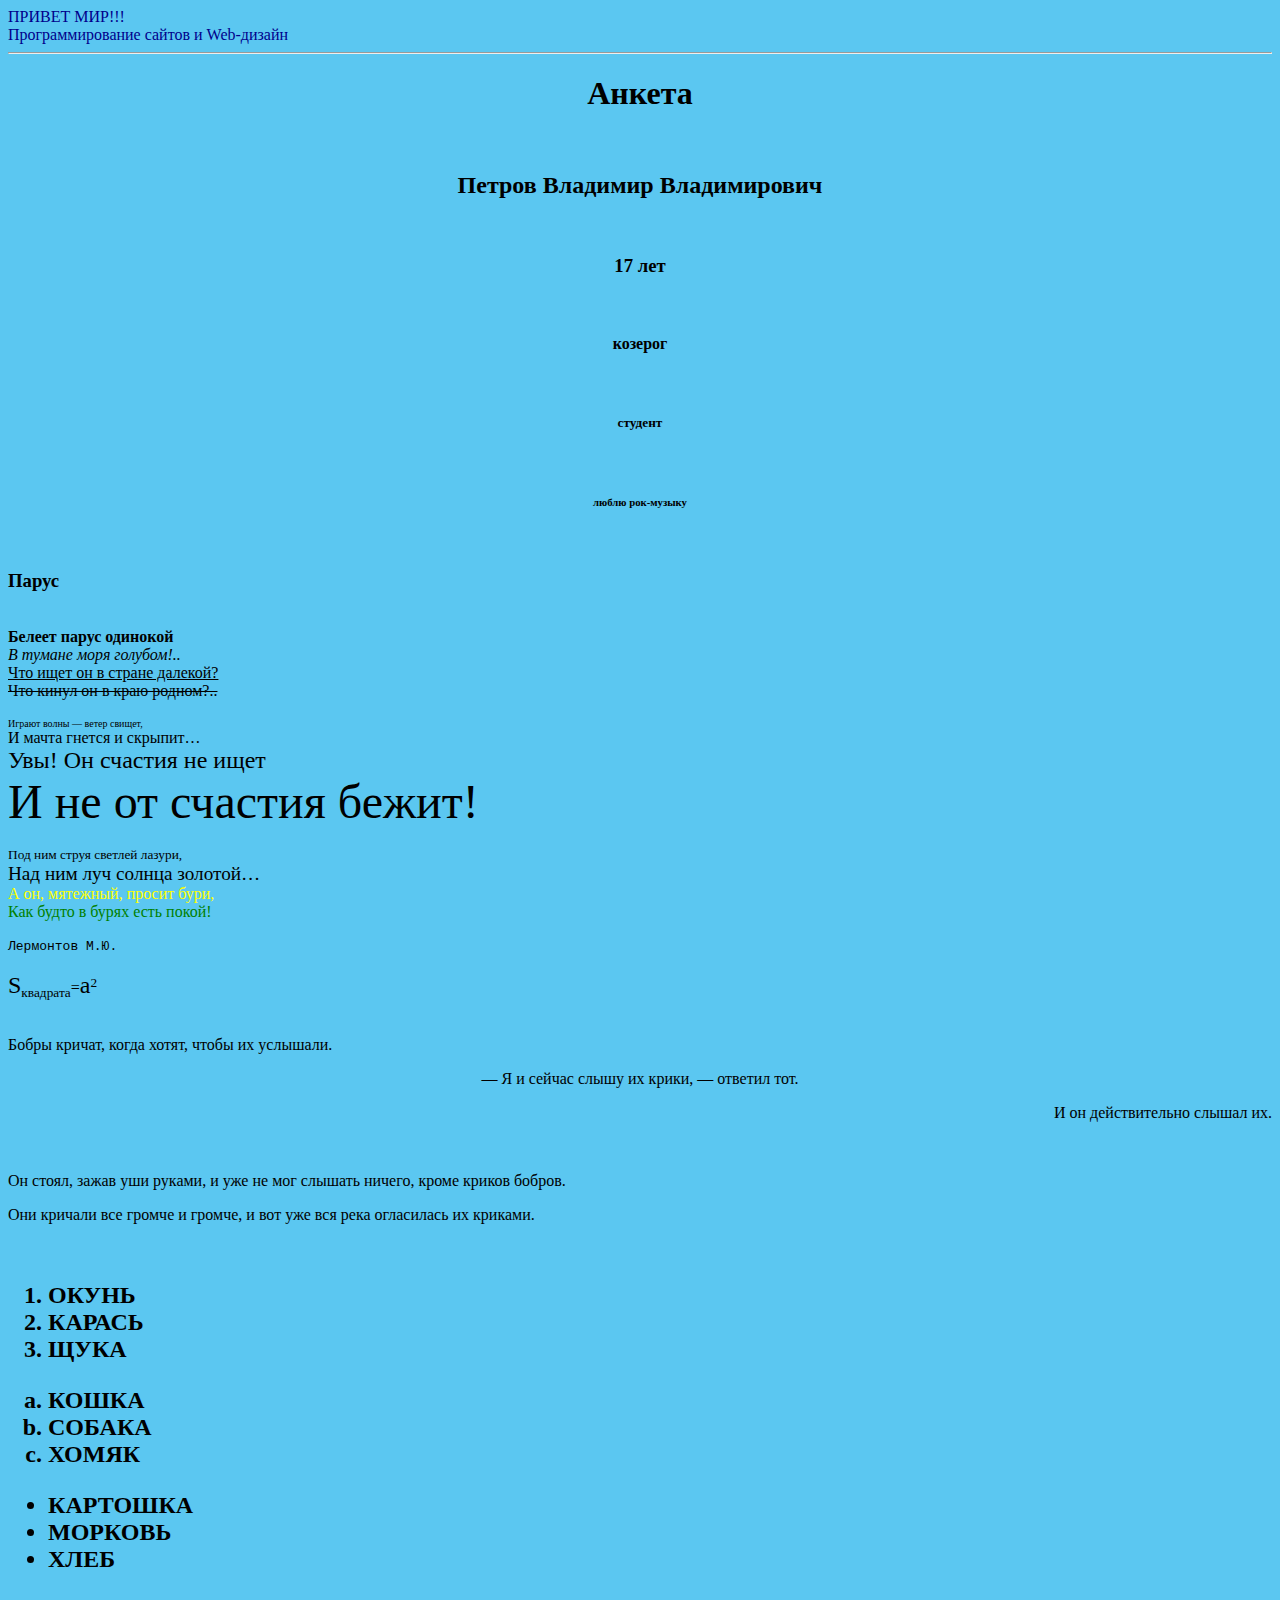
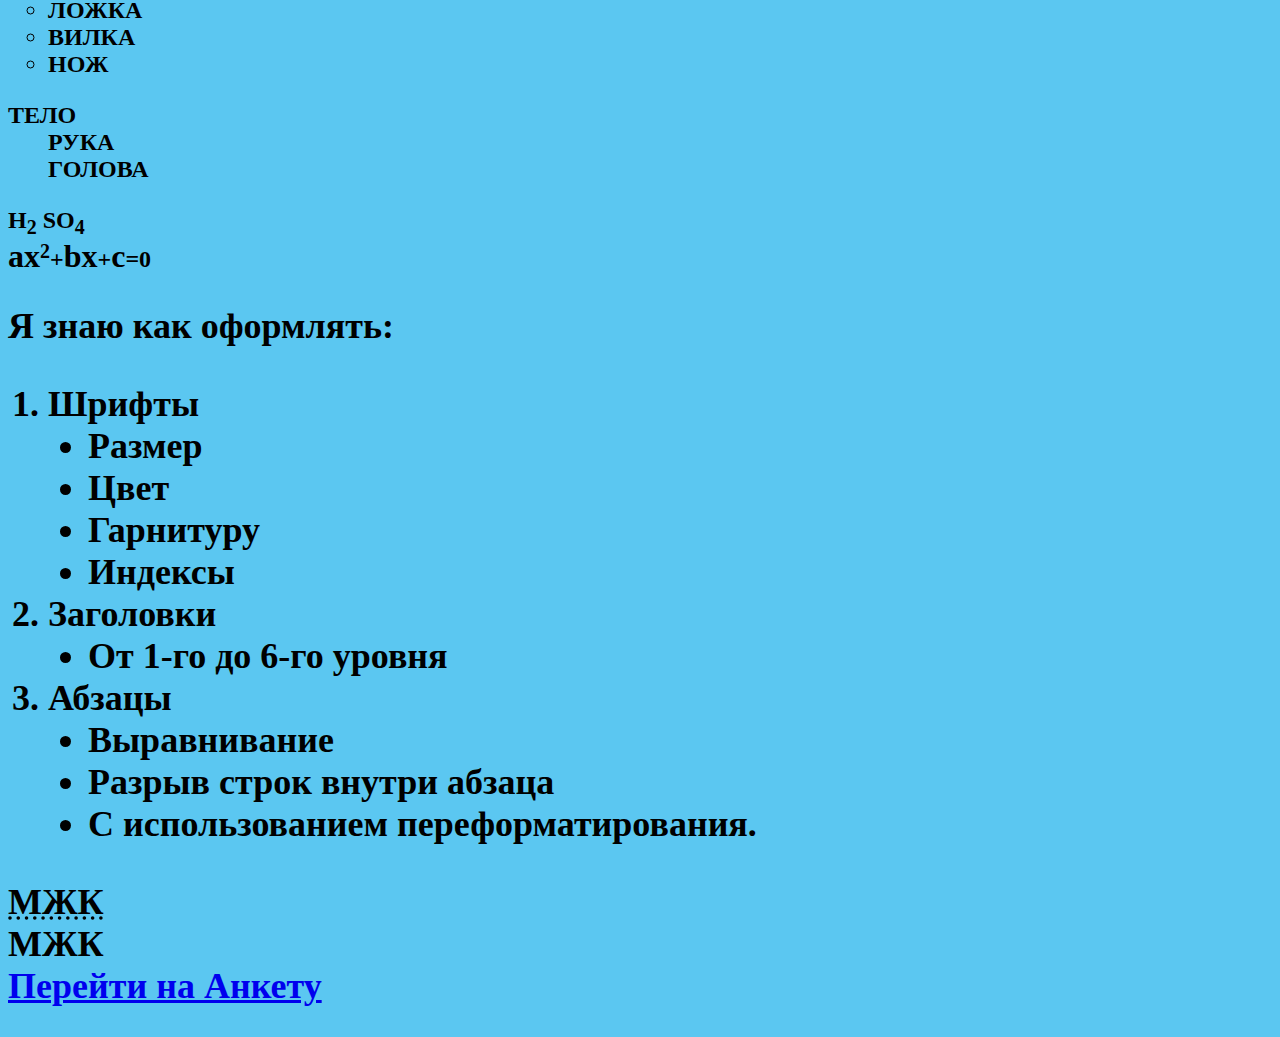
<file: index.html>
<HTML> 
    <HEAD> 
        <TITLE> Мой первый HTML-документ</TITLE> 
    </HEAD> 
    
    <BODY>
        <STYLE>
        body 
        {
            background-color: #5bc7f1;
        }
        </STYLE>
        
        ПРИВЕТ МИР!!!<BR>
        Программирование сайтов и Web-дизайн 
        <BODY TEXT="#00008B">  
        <HR SIZE=2>
    
    <FONT COLOR=BLACK>
    <H1-6 ALIGN="CENTER">
    <H1><a name ="metka1">Анкета</a></H1><BR>
    <H2>Петров Владимир Владимирович</H2><BR>
    <H3>17 лет</H3><BR>
    <H4>козерог</H4><BR>
    <H5>студент</H5><BR>
    <H6>люблю рок-музыку</H6><BR> 


    <H3 ALIGN="LEFT"><a name = "metka3">Парус</a></H3><BR>
    <B>Белеет парус одинокой</B><BR>
    <I>В тумане моря голубом!..</I><BR>
    <U>Что ищет он в стране далекой?</U><BR>
    <S>Что кинул он в краю родном?..</S><BR><BR>
    
    <FONT SIZE=1>Играют волны — ветер свищет,</FONT><BR>
    <FONT SIZE=3>И мачта гнется и скрыпит…</FONT><BR>
    <FONT SIZE=5>Увы! Он счастия не ищет</FONT><BR>
    <FONT SIZE=7>И не от счастия бежит!</FONT><BR><BR>
    
    <SMALL>Под ним струя светлей лазури,</SMALL><BR>
    <BIG>Над ним луч солнца золотой…</BIG ><BR>
    <FONT COLOR=YELLOW>А он, мятежный, просит бури,</FONT> <BR>
    <FONT COLOR=GREEN>Как будто в бурях есть покой!</FONT> <BR><BR>

    <SAMP>Лермонтов М.Ю.</SAMP><BR><BR>    

    <FONT SIZE=5>S</FONT><SUB>квадрата</SUB>=<FONT SIZE=5>a</FONT><SUP>2</SUP><BR><BR> 
  
    <P ALIGN="LEFT">Бобры кричат, когда хотят, чтобы их услышали.</P>
    <P ALIGN="CENTER">— Я и сейчас слышу их крики, — ответил тот.</P>
    <P ALIGN="RIGHT">И он действительно слышал их.</P><BR>
    <P ALIGN="JUSTIFY">Он стоял, зажав уши руками, и уже не мог слышать ничего, кроме криков бобров.</P>
    <P ALIGN="JUSTIFY">Они кричали все громче и громче, и вот уже вся река огласилась их криками.</P><BR>
        
    <H2 ALIGN="LEFT">
    <OL><LI>ОКУНЬ</LI>
    <LI>КАРАСЬ</LI> 
    <LI>ЩУКА</LI></OL>
    
    <OL TYPE=a><LI>КОШКА</LD>
    <LI>СОБАКА</LI>
    <LI>ХОМЯК</LI></OL>
    
    <UL><LI>КАРТОШКА </LI>
    <LI>МОРКОВЬ</LI> 
    <LI>ХЛЕБ</LI></UL>
    
    <UL TYPE=CIRCLE >
    <LP><LI>ЛОЖКА </LI>
    <LI>ВИЛКА</LI> 
    <LI>НОЖ</LI></UL><LP>
    
    <DL>
        <DT>ТЕЛО</DT>
        <DD>РУКА</DD>
        <DD>ГОЛОВА</DD>
    </DL>
    
    <FONT SIZE=5>H</FONT><SUB>2</SUB>
    <FONT SIZE=5>SO</FONT><SUB>4</SUB><BR>

    <FONT SIZE=6>ax</FONT><SUP>2</SUP>+<FONT SIZE=6>bx</FONT>+<FONT SIZE=6>c</FONT>=<FONT SIZE=5>0</FONT>

    <H2>Я знаю как оформлять:<H2>
    <OL>
        <LI>Шрифты</LI>
        <UL TYPE="DISC">
            <LI>Размер</LI>
            <LI>Цвет</LI> 
            <LI>Гарнитуру </LI> 
            <LI>Индексы</LI>
        </UL>
        
        <LI>Заголовки</LI>
        <UL TYPE="DISC" >
        <LI>От 1-го до 6-го уровня</LI>
        </UL>

        <LI>Абзацы</LI>
        <UL TYPE="DISC">
            <LI>Выравнивание</LI>
            <LI>Разрыв строк внутри абзаца</LI> 
            <LI>С использованием переформатирования.</LI>
        </UL>
     </OL>
     <ABBR TITLE="Музей Живописной Культуры">МЖК</ABBR><BR> <ACRONYM>МЖК</ACRONYM><BR>  
        
        <a href="#metka1">Перейти на Анкету</a>
</BODY>
</HTML>
</file>
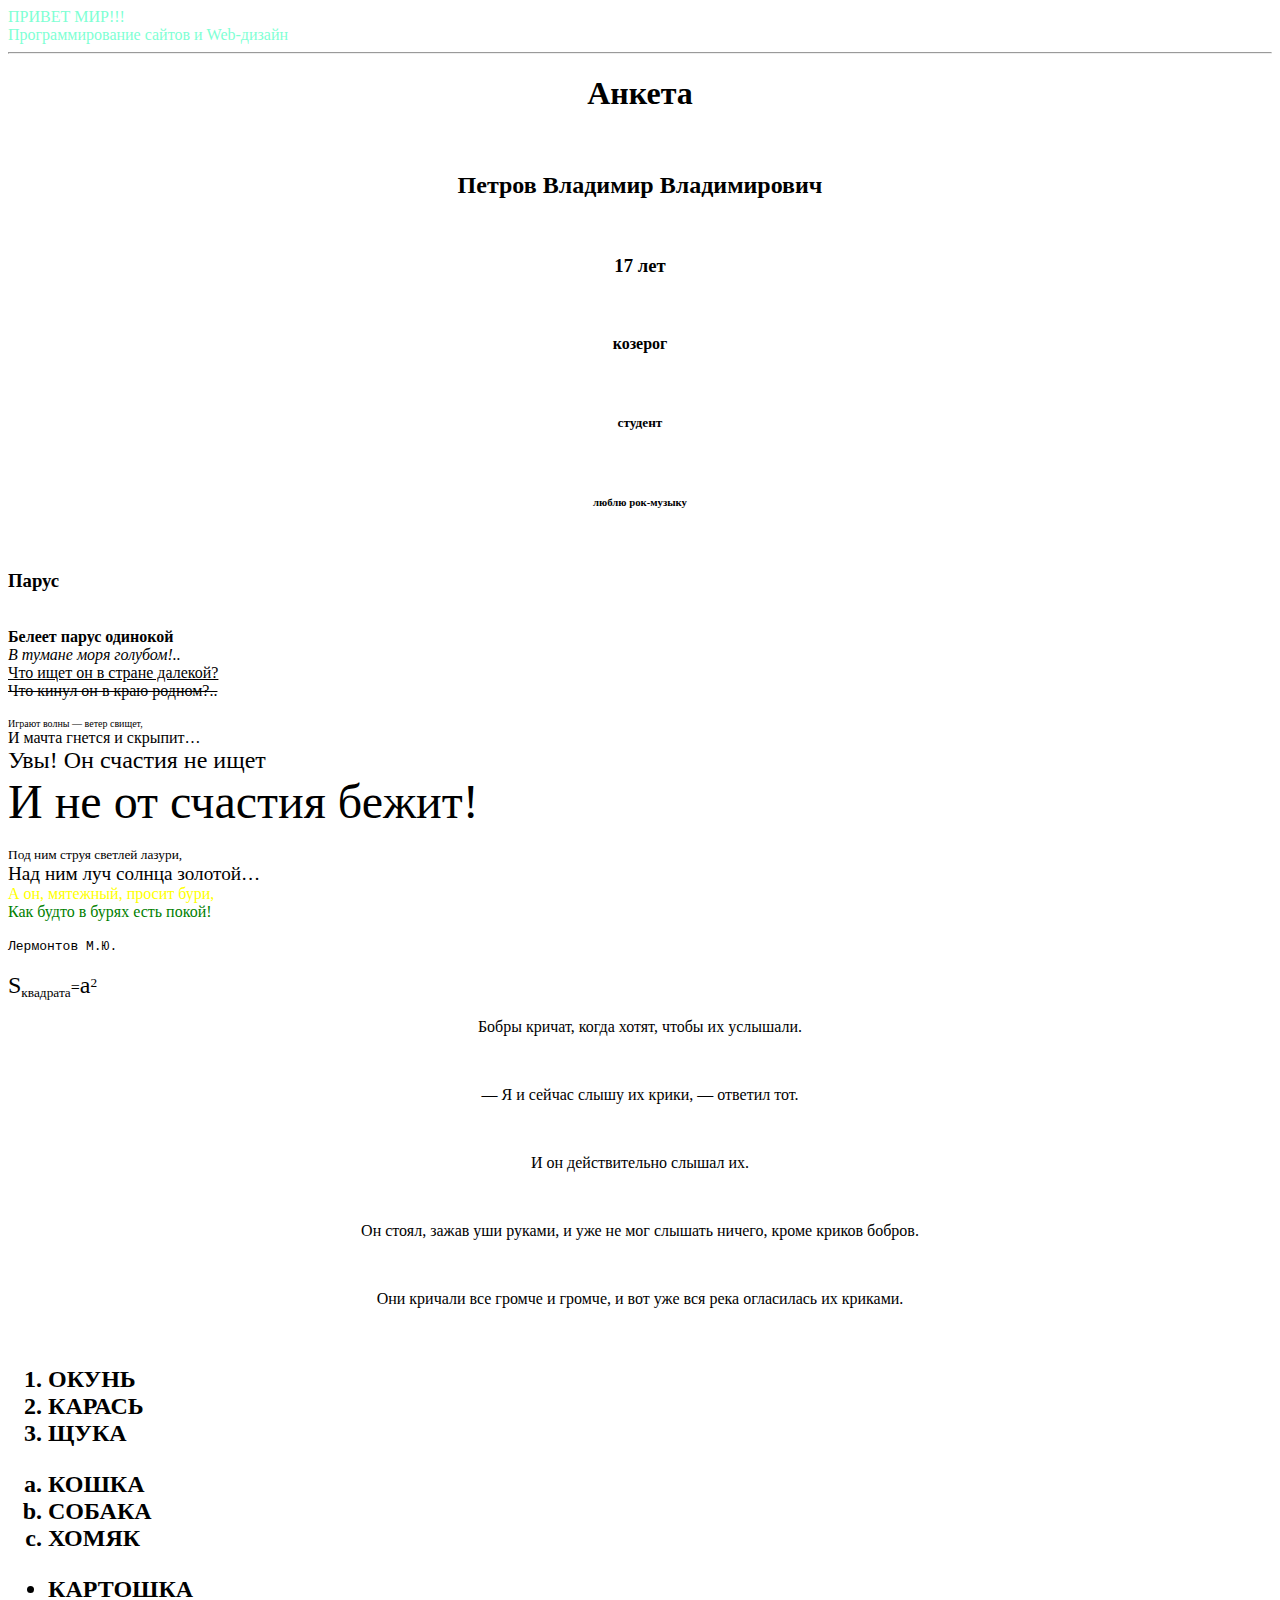
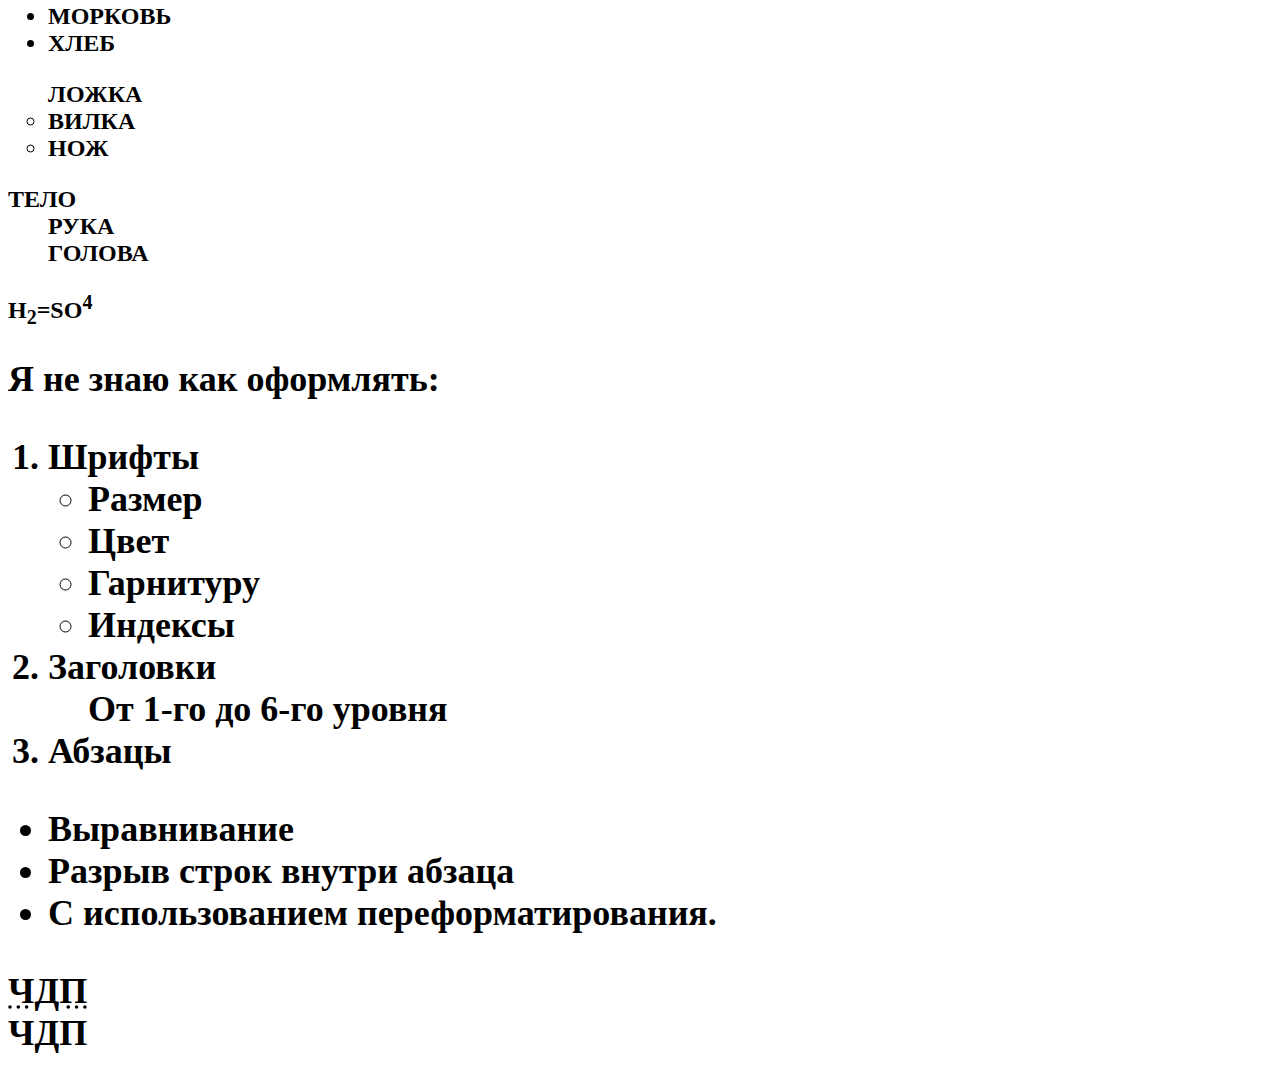
<file: вав/1lab.html>
<HTML> 
    <HEAD> 
    <TITLE> Мой первый HTML-документ</TITLE> 
    </HEAD> 
    <BODY>
        ПРИВЕТ МИР!!!<BR>
        Программирование сайтов и Web-дизайн 
    <BODY TEXT="#7FFFD4"> 
    <BACKGROUNG COLOR=#008B8B></BACKGROUNG>
    <HR SIZE=2>
    </BODY>
    </HTML> 
    
<HTML>
    <HEAD>
    <TITLE> </TITLE>
    </HEAD>
<BODY>
    <FONT COLOR=BLACK>
    <H1-6 ALIGN="CENTER">
    <H1>Анкета</H1><BR>
    <H2>Петров Владимир Владимирович</H2><BR>
    <H3>17 лет</H3><BR>
    <H4>козерог</H4><BR>
    <H5>студент</H5><BR>
    <H6>люблю рок-музыку</H6><BR> 
</BODY>
</HTML>

<HTML>
    <HEAD>
    <TITLE> </TITLE>
    </HEAD>
<BODY>
    <H3 ALIGN="LEFT">Парус</H3> <BR>
    <B>Белеет парус одинокой</B><BR>
    <I>В тумане моря голубом!..</I><BR>
    <U>Что ищет он в стране далекой?</U><BR>
    <S>Что кинул он в краю родном?..</S><BR><BR>
    
    <FONT SIZE=1>Играют волны — ветер свищет,</FONT><BR>
    <FONT SIZE=3>И мачта гнется и скрыпит…</FONT><BR>
    <FONT SIZE=5>Увы! Он счастия не ищет</FONT><BR>
    <FONT SIZE=7>И не от счастия бежит!</FONT><BR><BR>
    
    <SMALL>Под ним струя светлей лазури,</SMALL><BR>
    <BIG>Над ним луч солнца золотой…</BIG ><BR>
    <FONT COLOR=YELLOW>А он, мятежный, просит бури,</FONT> <BR>
    <FONT COLOR=GREEN>Как будто в бурях есть покой!</FONT> <BR><BR>
    
    <SAMP>Лермонтов М.Ю.</SAMP><BR><BR>
    
</BODY>
</HTML>


<HTML>
    <HEAD>
    <TITLE> </TITLE>
    </HEAD>
<BODY>
    <FONT SIZE=5> S</FONT><SUB>квадрата</SUB>=<FONT SIZE=5>a</FONT><SUP>2</SUP>
</BODY>
</HTML>
    
<HTML>
    <HEAD>
    <TITLE> </TITLE>
    </HEAD>
<BODY>  
    <P ALIGN="RIGHT">
    <P>Бобры кричат, когда хотят, чтобы их услышали.<P><BR>
    <P>— Я и сейчас слышу их крики, — ответил тот.<P><BR>
    <P>И он действительно слышал их.<P><BR>
    <P>Он стоял, зажав уши руками, и уже не мог слышать ничего, кроме криков бобров.<P><BR>
    <P>Они кричали все громче и громче, и вот уже вся река огласилась их криками.</P><BR>
    </BODY>
</HTML>   
  
<HTML>
    <HEAD>
    <TITLE> </TITLE>
    </HEAD>
<BODY>  
<H2 ALIGN="LEFT">
    <OL><LI>ОКУНЬ</LI>
    <LI>КАРАСЬ</LI> 
    <LI>ЩУКА</LI></OL>
    
    <OL TYPE=a><LI>КОШКА</LD>
    <LI>СОБАКА</LI>
    <LI>ХОМЯК</LI></OL>
    
    <UL><LI>КАРТОШКА </LI>
    <LI>МОРКОВЬ</LI> 
    <LI>ХЛЕБ</LI></UL>
    
    <UL TYPE=CIRCLE ><LP>ЛОЖКА </LI>
    <LI>ВИЛКА</LI> 
    <LI>НОЖ</LI></UL><LP>
    
    <DL> <DT>ТЕЛО</DT>
    <DD>РУКА</DD>
    <DD>ГОЛОВА</DD></DL>
</BODY>
</HTML> 

<HTML>
    <HEAD>
    <TITLE> </TITLE>
    </HEAD>
<BODY>
<FONT SIZE=5> H</FONT><SUB>2</SUB>=<FONT SIZE=5>SO</FONT><SUP>4</SUP>
</BODY>
</HTML> 

    
    <H2>Я не знаю как оформлять:<H2>
    
    <OL><LI>Шрифты</LI>
    
    <UL><LI>Размер</LI>
    <LI>Цвет</LI> 
    <LI>Гарнитуру </LI> 
    <LI>Индексы</LI></UL>
    
    <LI>Заголовки</LI>
    
    <DD>От 1-го до 6-го уровня</DD>
    
    <LI>Абзацы</LI></OL>
    
    <UL><LI>Выравнивание</LI>
    <LI>Разрыв строк внутри абзаца</LI> 
    <LI>С использованием переформатирования.</LI></UL>
    
    <ABBR TITLE="Черепахи Дышат Попой">ЧДП</ABBR><BR> <ACRONYM>ЧДП</ACRONYM>
</file>
